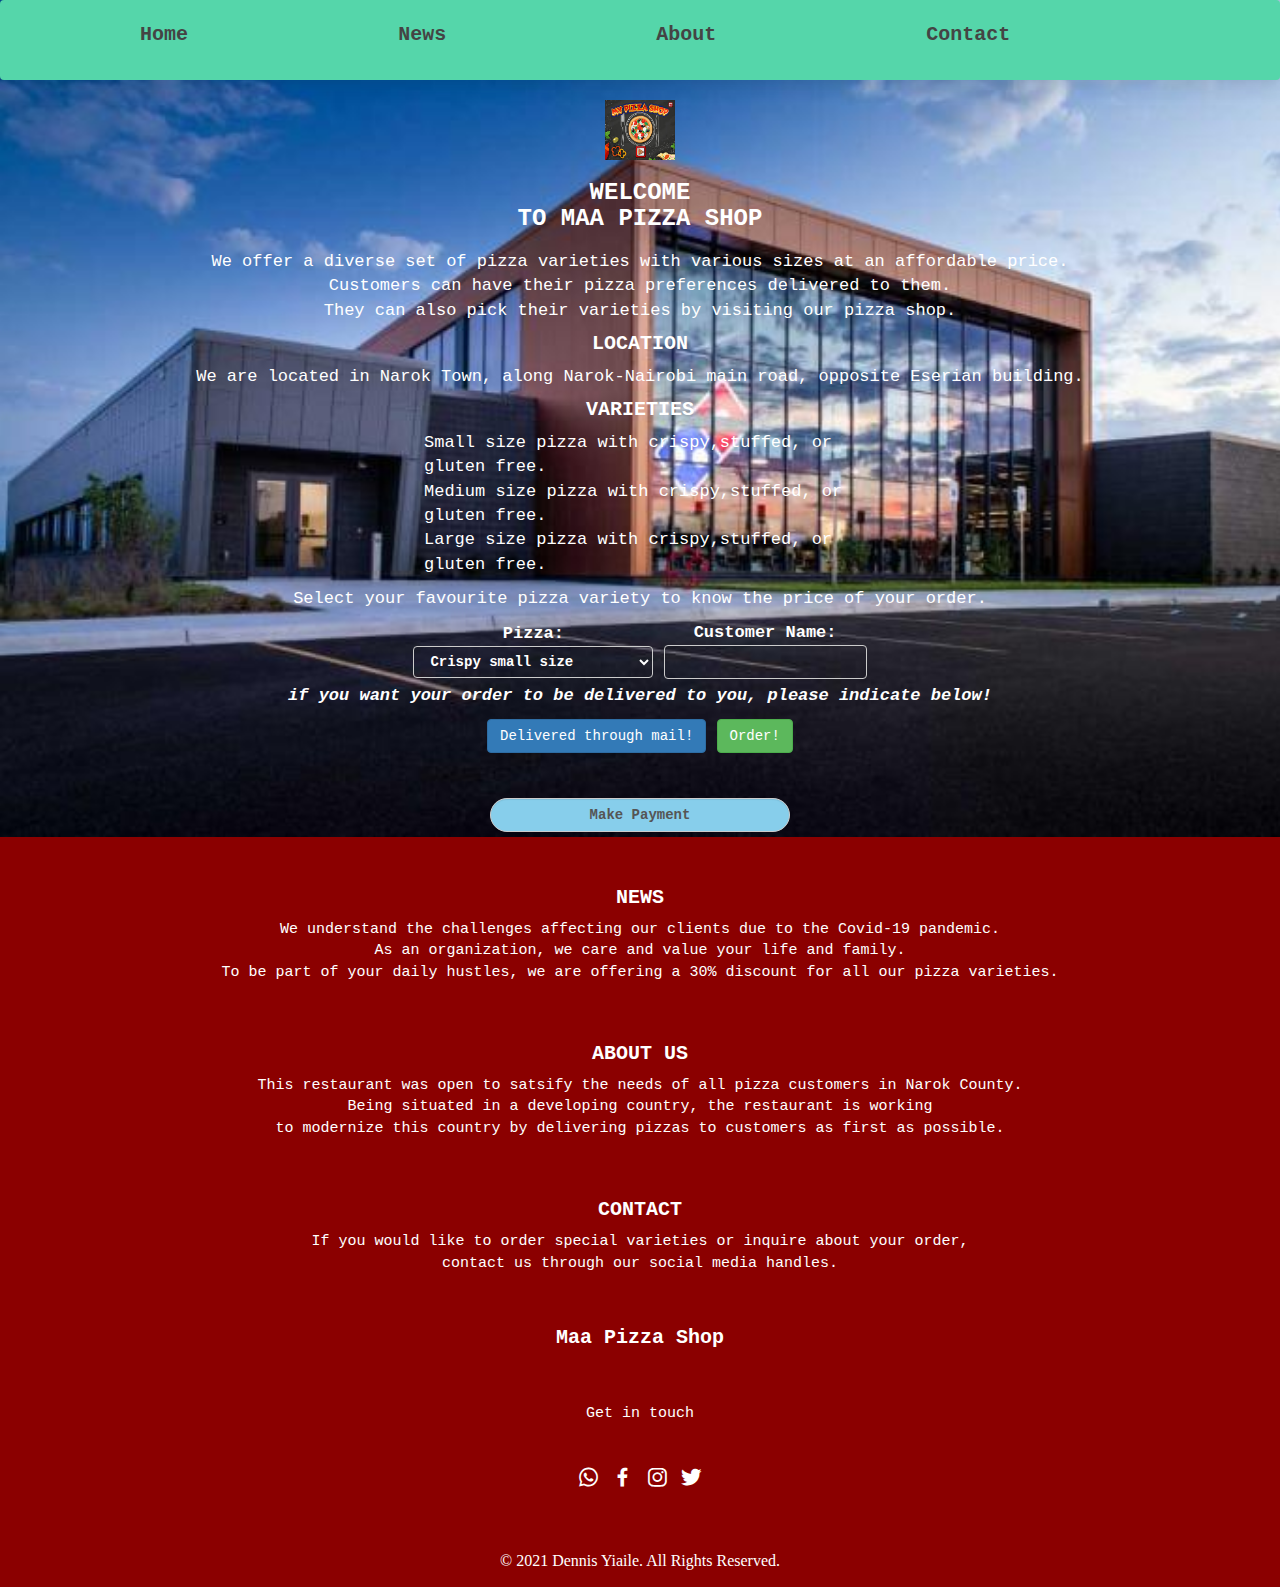
<file: index.html>
<!DOCTYPE html>
<html lang="en" dir="ltr">
  <head>
    <meta charset="utf-8">
    <title>maa</title>
    <link rel="stylesheet" href="css/styles.css" type="text/css">
    <link rel="stylesheet" href="https://stackpath.bootstrapcdn.com/bootstrap/3.4.1/css/bootstrap.min.css" integrity="sha384-HSMxcRTRxnN+Bdg0JdbxYKrThecOKuH5zCYotlSAcp1+c8xmyTe9GYg1l9a69psu" crossorigin="anonymous">
    <link href='https://cdn.jsdelivr.net/npm/boxicons@2.0.5/css/boxicons.min.css' rel='stylesheet'>
    <script src="https://code.jquery.com/jquery-3.3.1.min.js" integrity="sha256-FgpCb/KJQlLNfOu91ta32o/NMZxltwRo8QtmkMRdAu8=" crossorigin="anonymous"></script>
    <script src="js/scripts.js"></script>

  </head>
  <body>
    <div class="contain">
    <div class="navbar">
    <ul>
      <li class="active" ><a href="#logo" class="active">Home</a> </li>
      <li class="left"> <a href="#news">News </a> </li>
     <li class="left"><a href="#about">About</a> </li>
     <li class="left"> <a href="#contact">Contact</a> </li>  </ul>
  </div>
    <div class="heading">
    <span id="logo"><img src="./images/mypizashop.jpeg" alt="logo" height="60px" width="70px"> </span>
      <h3>WELCOME <br>TO MAA PIZZA SHOP</h3>
    </div>
    <div class="intro">
      <p>We offer a diverse set of pizza varieties with various sizes at an affordable price.<br> Customers can have their pizza preferences delivered to them. <br>They can also pick their varieties by visiting our pizza shop.</p>
    </div>
    <div class="location">
      <h5>LOCATION</h5>
      <p>We are located in Narok Town, along Narok-Nairobi main road, opposite Eserian building.</p>
    </div>
  <span id="header"><h5>VARIETIES</h5></span>
   <div class="pizza">
      <ul>
        <li>Small size pizza with crispy,stuffed, or gluten free.</li>
        <li>Medium size pizza with crispy,stuffed, or gluten free.</li>
        <li>Large size pizza with crispy,stuffed, or gluten free.</li>
      </ul>
    </div>
    <span id=""></span>
    <section class="select">
      <p>Select your favourite pizza variety to know the price of your order.</p>
<form action="" class="form">
<label for="pizza">Pizza:
  <select id="select" class="form-control" size="" col"2">
    <option value="smallc" id="sc">Crispy small size</option>
    <option value="smalls" id="ss">Stuffed small size </option>
    <option value="smallg" id="sg">Gluten free small size</option>
    <option value="largec" id="lc">Cripsy large size</option>
    <option value="larges" id="ls">Stuffed large size</option>
    <option value="largeg" id="lg">Gluten free large size</option>
    <option value="mediumc" id="mc">Cripsy medium size</option>
    <option value="mediums" id="ms">Stuffed medium size</option>
    <option value="mediumg" id="mg">Gluten free medium size</option>
  </select> </label>
  <label for="name">Customer Name:<input type="text" id="name" class="form-control"> </label>

    <p><em> <strong>if you want your order to be delivered to you, please indicate below!</strong></em></p>
<label for="delivery"><input type="button" class="btn btn-primary" id="delivery" value="Delivered through mail!"> </label>
<input type="button" value="Order!" id="button" class="btn btn-success" onclick="order()"/>
</form>
<div class="payment">
  <a href="https://dennis-tec.github.io/pizza-payment/"> <label for=""> <input type="submit" class="form-control" id="pay" value="Make Payment"></label> </a>
</div>
</section>
</div>
<div class="footers">

<div class="news" id="news">
  <h4>NEWS</h4>
<p>We understand the challenges affecting our clients due to the Covid-19 pandemic. <br>As an organization, we care and value your life and family. <br>To be part of your daily hustles, we are offering a 30% discount for all our pizza varieties.</p>
</div>
<div class="about" id="about">
  <h4>ABOUT US</h4>
<p>This restaurant was open to satsify the needs of all pizza customers in Narok County. <br>Being situated in a developing country, the restaurant is working <br>to modernize this country by delivering pizzas to customers as first as possible.</p>
</div>
<div class="contact" id="contact">
  <h4>CONTACT</h4>
  <p>If you would like to order special varieties or inquire about your order, <br>contact us through our social media handles.</p>
</div>
<footer class="footer">
      <p class="footer__title">Maa Pizza Shop</p>
      <div class="number
      "<h5>Get in touch</h5> </div>
        <div class="footer__social">
            <a href="https://wa.me/qr/QLTLQWGVCP7GM1" class="footer__icon"><i class='bx bxl-whatsapp'></i></a>
            <a href="https://www.facebook.com/denno.kamakx" class="footer__icon"><i class='bx bxl-facebook' ></i></a>
            <a href="https://www.instagram.com/yiaile_kamakei/" class="footer__icon"><i class='bx bxl-instagram' ></i></a>
            <a href="https://twitter.com/YKamakei?s=08" class="footer__icon"><i class='bx bxl-twitter' ></i></a>
        </div>
<div class="copy">
  <p>&#169; 2021 Dennis Yiaile. All Rights Reserved.</p>

</div>
</footer>
</div>

  </body>
</html>
</file>
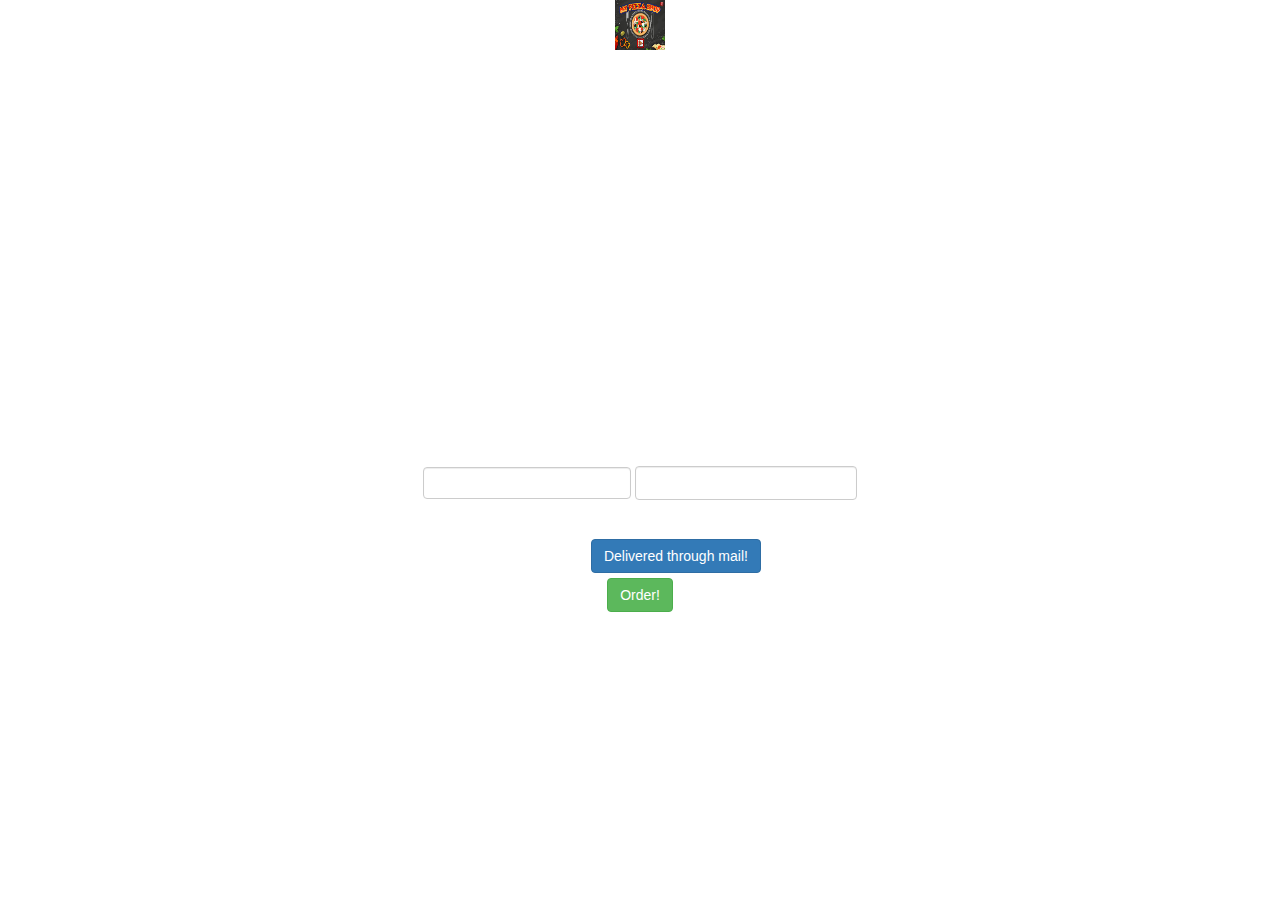
<file: seenoi.html>
<!DOCTYPE html>
<html lang="en" dir="ltr">
  <head>
    <meta charset="utf-8">
    <title>seenoi pizza shop</title>
    <link rel="stylesheet" href="css/styles.css" type="text/css">
    <link rel="stylesheet" href="https://stackpath.bootstrapcdn.com/bootstrap/3.4.1/css/bootstrap.min.css" integrity="sha384-HSMxcRTRxnN+Bdg0JdbxYKrThecOKuH5zCYotlSAcp1+c8xmyTe9GYg1l9a69psu" crossorigin="anonymous">
    <script src="https://code.jquery.com/jquery-3.3.1.min.js" integrity="sha256-FgpCb/KJQlLNfOu91ta32o/NMZxltwRo8QtmkMRdAu8=" crossorigin="anonymous"></script>
    <script src="js/scripts.js"></script>

  </head>
  <body>
    <div class="container">
    <div class="heading">
    <span id="logo"><img src="./images/mypizashop.jpeg" alt="logo" height="50px" width="50px"> </span>
      <h3>WELCOME <br>TO SEENOI PIZZA SHOP</h3>
    </div>
    <div class="intro">
      <h5>ABOUT US</h5>
      <p>Welcome to Seenoi Pizza shop, we offer a diverse set of pizza  with various sizes at an affordable price.</p>
    </div>
    <div class="location">
      <h5>LOCATION</h5>
      <p>We are located in Narok Total along Narok-Nairobi high way opposite Eserian main building.</p>
    </div>
  <span id="header"><h5>VARIETIES</h5></span>
   <div class="pizza">
      <ul>
        <li>Small size pizza with crispy,stuffed, or gluten free.</li>
        <li>Medium size pizza with crispy,stuffed, or gluten free.</li>
        <li>Large size pizza with crispy,stuffed, or gluten free.</li>
      </ul>
    </div>
    <span id=""></span>
    <section class="select">
      <p>Select your favoruite pizza variety to know the price of your order.</p>
<form class="form" action="index.html" method="post">
<label for="pizza">Pizza:
  <select id="select" class="form-control" size="" col"2">
    <option value="small" id="s">Small size</option>
    <option value="smallc" id="sc">Crispy small size</option>
    <option value="smalls" id="ss">Stuffed small size </option>
    <option value="smallg" id="sg">Gluten free small size</option>
    <option value="large" id="l"> Large size</option>
    <option value="largec" id="lc">Cripsy large size</option>
    <option value="larges" id="ls">Stuffed large size</option>
    <option value="largeg" id="lg">Gluten free large size</option>
    <option value="medium" id="m">Medium</option>
    <option value="mediumc" id="mc">Cripsy medium size</option>
    <option value="mediums" id="ms">Stuffed medium size</option>
    <option value="mediumg" id="mg">Gluten free medium size</option>
  </select> </label>
  <label for="name">Customer Name:<input type="text" id="name" class="form-control"> </label>

    <p><em> <strong>if you want your order to be delivered to you, indicate below!</strong></em></p>
<label for="delivery">Delivery:<input type="button" class="btn btn-primary" id="delivery" value="Delivered through mail!"> </label> <br>
<input type="button" value="Order!" id="button" class="btn btn-success">
</form>
</section>
<div class="output" style="color: green">

</div>
</div>

  </body>
</html>
</file>
<file: css/styles.css>
body{
}
.heading{
  background-size: cover;
  background-position: center;
  background-repeat: no-repeat;
  text-align: center;
  color: white;
  height: 150px;
  padding-top: 0px;
}
.heading h3{
  font-weight: bolder;
  color: white;
  color: white;
}
.intro{
  text-align: center;
  color: white;
  font-size: 17px;

}
.location{
  text-align: center;
  color: white;
  font-size: 17px;

}
.intro h5{
  font-weight: bolder;
  font-size: 20px;
  color: white;
}
.location h5{
  font-weight: bolder;
  font-size: 20px;
  color: white;

}
.pizza{
  margin-left: 30%;
  margin-right: 30%;
  color: white;
  font-size: 17px;

}

#header h5{
  text-align: center;
  font-weight: bolder;
  font-size: 20px;
  color: white;

}

.form{
  text-align: center;
  background-position: center;
  background-repeat: no-repeat;
  background-size: contain;
}
.select{
text-align: center;
color: white;
font-size: 17px;

}
#logo{
  padding-top: 20px;
}
.contain{
  font-family: monospace;
  background-image: url(../images/maks.jpg);
  background-repeat: no-repeat;
  background-size: cover;
}
#select{
  background: transparent;
  color: white;
}

#name{
  background: transparent;
  color: white;
}
#s, #sc, #ss, #sg, #lg, #lc, #l, #ls, #m, #mc, #ms, #mg{
  background: black;
  color: white;
}
.story{
  display: none;
  text-align: center;
}
.navbar{
  padding-top: 20px;
  height: 80px;
  background-color: #55d6aa;
  display: block;
  justify-content: space-between;
  box-shadow: 0 4px 20px rgba(14, 36, 49, .15);
  overflow: hidden;
  font-weight: bold;
}
.navbar li {
  display: inline-block;
  margin: 0 8%;
}
ul{
list-style: none;
}
.navbar ul li a{
  text-decoration: none;
  color: #444;
}
.active{
  color: blue;
}

.footers{
  text-align: center;
  background-color: darkred;
  color: white;
  font-family: monospace;
  font-size: 15px;
  height: 750px;
}
.footer{
  margin-bottom: 0%;
}
.news, .contact, .about, .footer__social, .footer__title, .number{
  padding-top: 40px;
}
.news h4, .about h4, .contact h4, .footer__title{
  font-size: 20px;
  font-weight: bold;
}
.footer__icon{
  color: white;
  font-size: 25px;
}
.copy{
font-family: Georgia;
font-size: 16px;
padding-top: 50px;

}
#pay{
  background-color: skyblue;
  width: 300px;
}
.payment{
  padding-top: 40px;
  text-align: center;
}
#pay{
  border-radius: 4rem;
  animation: animate 5s infinite;
}
@keyframes animate {
  0%{
    background-color: indigo;
  }
  30%{
    background-color: darkslategrey;
    color: white;
  }
  50%{
    background-color: violent;
  }
70%{
  background-color: blue;
  color: white;
}
90%{
  background-color: red;
}
100%{
  background-color: slategrey;
  color: white;

}
}
#output{
  color:white;
  font-size: 30px;
}
@media screen and (max-width:768px){
  .navbar{
    font-size: 16px
  }
}
@media screen and (min-width: 768px) {
  .navbar{
    font-size: 20px;
  }
}
</file>
